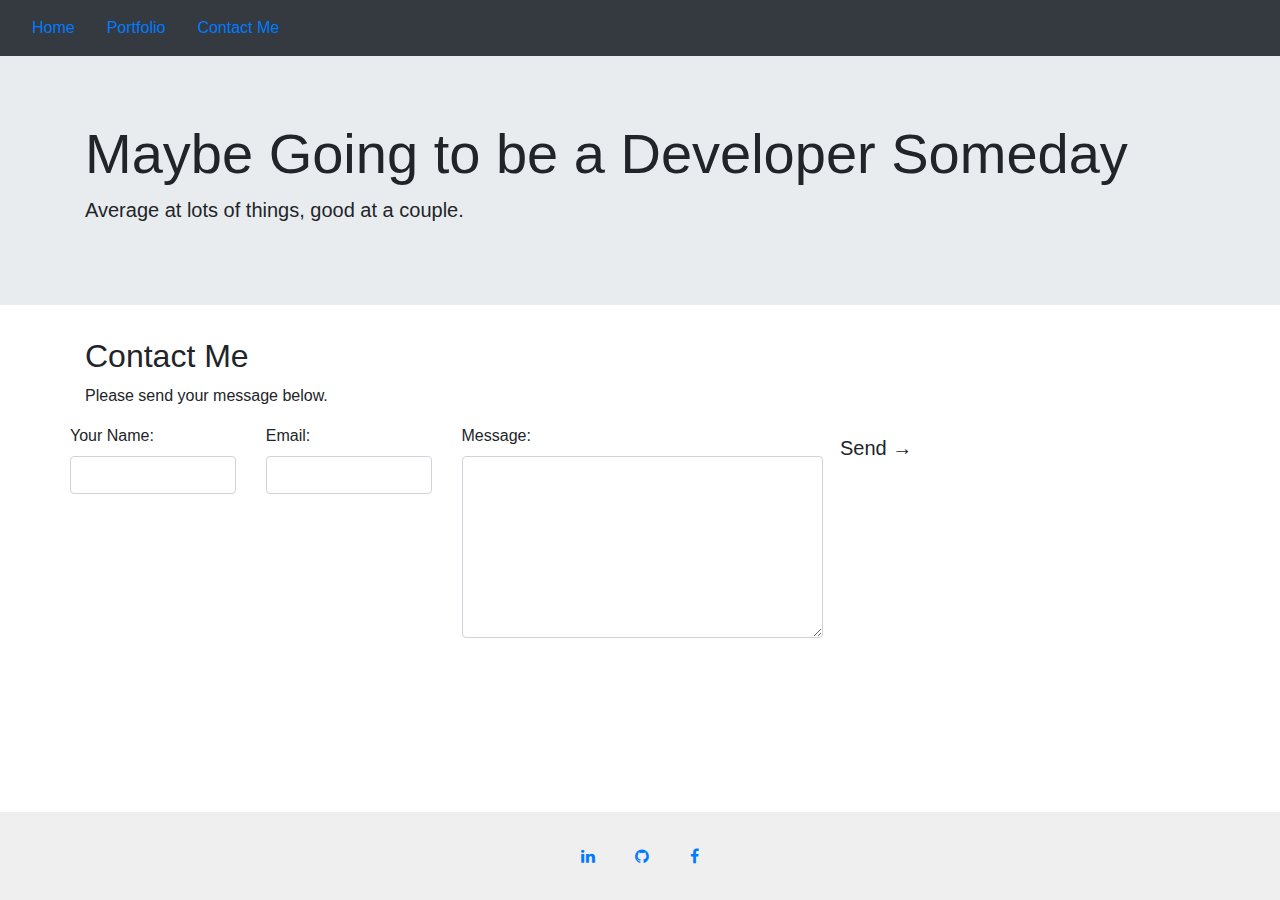
<file: contact.html>
<!DOCTYPE html>
<html lang="en">
<head>
   <meta charset="UTF-8">
   <meta name="viewport" content="width=device-width, initial-scale=1.0">
   <meta http-equiv="X-UA-Compatible" content="ie=edge">
   <title>Katie Durga</title>
   <link rel="stylesheet" href="assets/css/style.css" />
	 <link rel="stylesheet" href="https://stackpath.bootstrapcdn.com/bootstrap/4.4.1/css/bootstrap.min.css" integrity="sha384-Vkoo8x4CGsO3+Hhxv8T/Q5PaXtkKtu6ug5TOeNV6gBiFeWPGFN9MuhOf23Q9Ifjh" crossorigin="anonymous">
	<link href="https://fonts.googleapis.com/css?family=Abel|Bebas+Neue&display=swap" rel="stylesheet">
	<script src="https://cdnjs.cloudflare.com/ajax/libs/jquery/3.2.1/jquery.min.js"></script>
	<link rel="stylesheet" href="https://cdnjs.cloudflare.com/ajax/libs/font-awesome/4.7.0/css/font-awesome.min.css">
</head>
<body>
   <div class="content">
      <!--Navbar-->
      
      <nav class="navbar navbar-expand-lg navbar-dark bg-dark">
            <a class="nav-item nav-link active" href="index.html">Home <span class="sr-only">(current)</span></a>
            <a class="nav-item nav-link" href="portfolio.html">Portfolio</a>
            <a class="nav-item nav-link" href="contact.html">Contact Me</a>
            <button class="navbar-toggler" type="button" data-toggle="collapse" data-target="#navbarNavAltMarkup" aria-controls="navbarNavAltMarkup" aria-expanded="false" aria-label="Toggle navigation">
               <span class="navbar-toggler-icon"></span>
            </button>
         </nav>

      <div class="jumbotron jumbotron-fluid">
         <div class="container">
            <h1 class="display-4">Maybe Going to be a Developer Someday</h1>
            <p class="lead">Average at lots of things, good at a couple.</p>
         </div>
      </div>
      
   
      <!-- contact form -->
      <div class="container">
         <form>
            <div class="row">
               <div class="col-md-6 col-md-offset-3" id="form_container">
                  <h2>Contact Me</h2>
                  <p>
                     Please send your message below.
                  </p>
                  <form role="form" method="post" id="reused_form">
            </div>
            
            <div class="row">
               <!-- name -->
               <div class="col-12 col-md-6 col-lg-3 form-group">
                  <label for="name">
                        Your Name:</label>
                  <input type="text" class="form-control" id="name" name="name" required>
               </div>
               <!-- email -->
               <div class="col-12 col-md-6 col-lg-3 form-group">
                  <label for="email">
                        Email:</label>
                  <input type="email" class="form-control" id="email" name="email" required>
               </div>
               <!-- message block -->
               <div class="col-12 col-md-12 col-lg-6 form-group">
                  <label for="message">
                        Message:</label>
                  <textarea class="form-control" type="textarea" name="message" id="message" maxlength="6000" rows="7"></textarea>
               </div>
            </div>
            
            <div class="row">
               <div class="col-sm-12 form-group">
                  <button type="submit" class="btn btn-lg btn-default pull-right" >Send →</button>
               </div>
            </div>
                
         </form>
      </div>
   </div>

   <footer class="footer">
         <a target="_blank" href="https://www.linkedin.com/in/katie-durga/" class="fa fa-linkedin"></a>
         <a target="_blank" href="https://github.com/ksdurga" class="fa fa-github"></a>
         <a target="_blank" href="https://www.facebook.com/katie.durga" class="fa fa-facebook"></a>
      </footer>

      <script src="assets/scripts/script.js"></script>

</body>
</html>
</file>
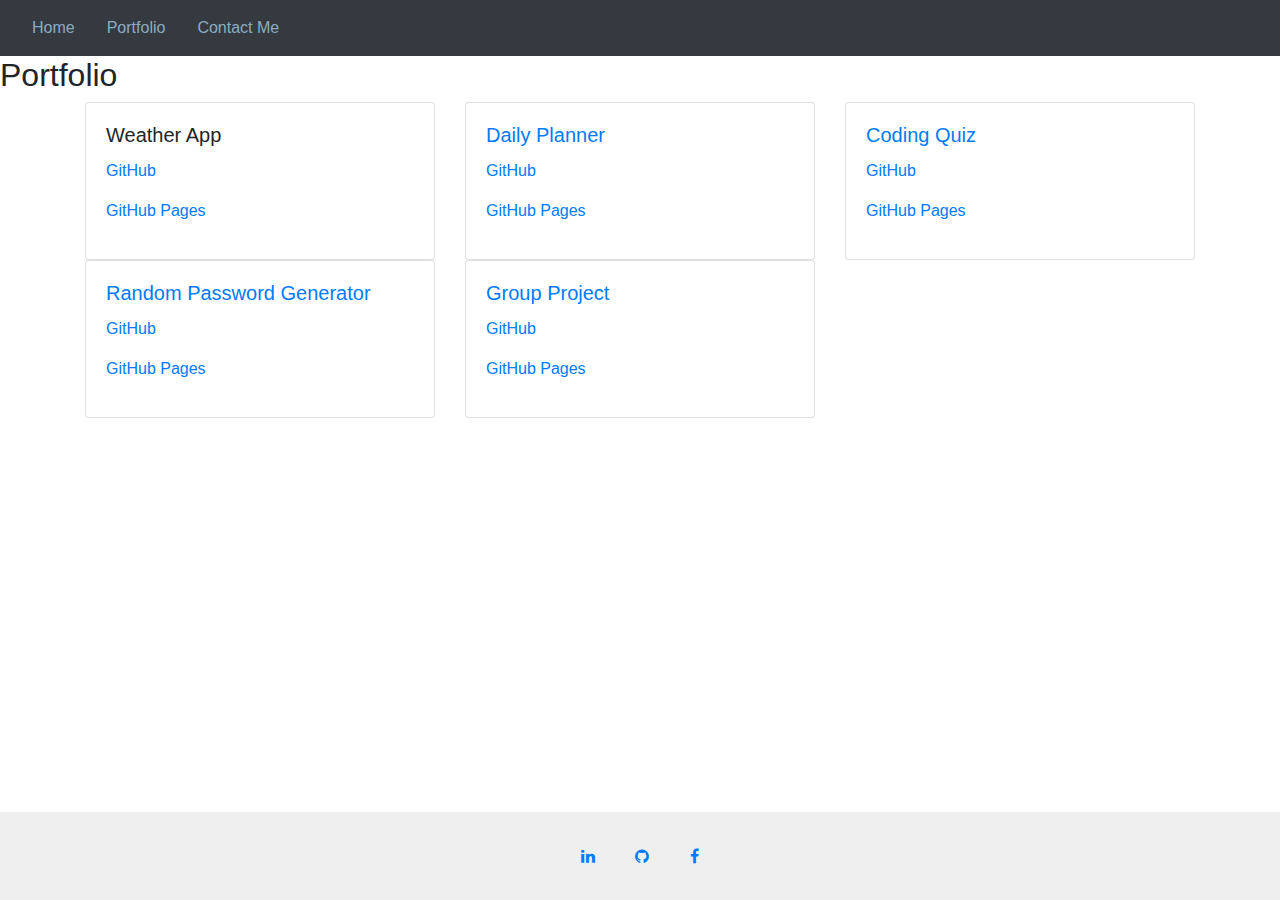
<file: portfolio.html>
<!DOCTYPE html>
<html lang="en">
<head>
   <meta charset="UTF-8">
   <meta name="viewport" content="width=device-width, initial-scale=1.0">
   <meta http-equiv="X-UA-Compatible" content="ie=edge">
   <title>Katie Durga</title>
   <link rel="stylesheet" href="assets/css/style.css" />
	 <link rel="stylesheet" href="https://stackpath.bootstrapcdn.com/bootstrap/4.4.1/css/bootstrap.min.css" integrity="sha384-Vkoo8x4CGsO3+Hhxv8T/Q5PaXtkKtu6ug5TOeNV6gBiFeWPGFN9MuhOf23Q9Ifjh" crossorigin="anonymous">
	<link href="https://fonts.googleapis.com/css?family=Abel|Bebas+Neue&display=swap" rel="stylesheet">
	<script src="https://cdnjs.cloudflare.com/ajax/libs/jquery/3.2.1/jquery.min.js"></script>
	<link rel="stylesheet" href="https://cdnjs.cloudflare.com/ajax/libs/font-awesome/4.7.0/css/font-awesome.min.css">
</head>
<body>
   <div class="content">
      <!--Navbar-->
      
      <nav class="navbar navbar-expand-lg navbar-dark bg-dark">
            <a id="nav" class="nav-item nav-link active" href="index.html">Home <span class="sr-only">(current)</span></a>
            <a id="nav" class="nav-item nav-link" href="portfolio.html">Portfolio</a>
            <a id="nav" class="nav-item nav-link" href="contact.html">Contact Me</a>
            <button class="navbar-toggler" type="button" data-toggle="collapse" data-target="#navbarNavAltMarkup" aria-controls="navbarNavAltMarkup" aria-expanded="false" aria-label="Toggle navigation">
               <span class="navbar-toggler-icon"></span>
            </button>
         </nav>
      
         <!-- <div class="jumbotron jumbotron-fluid">
            <div class="container">
               <h1 class="display-4">Maybe Going to be a Developer Someday</h1>
               <p class="lead">Average at lots of things, good at a couple.</p>
            </div>
         </div> -->
         

      <h2>Portfolio</h2>
      
      <div class="container">
         <div class="row">
            <!-- 1st item in portfolio -->
            <div class="col-12 col-md-6 col-lg-4">
               <div class="card">
                  <!-- <img src="assets/images/badlands.jpeg" class="card-img-top" alt="badlands"> -->
                  <div class="card-body">
                     <h5 class="card-title">Weather App</h5>
                     <a class="card-text" href="https://github.com/ksdurga/weatherhomework" target="_blank">GitHub</p>
                     <a class="card-text" href="https://ksdurga.github.io/weatherhomework/" target="_blank">GitHub Pages</p>
                  </div>
               </div>
            </div>
            <!-- 2nd item in portfolio -->
            <div class="col-12 col-md-6 col-lg-4">
               <div class="card">
                  <!-- <img src="assets/images/hiking.jpeg" class="card-img-top" alt="hiking"> -->
                  <div class="card-body">
                        <h5 class="card-title">Daily Planner</h5>
                        <a class="card-text" href="https://github.com/ksdurga/daily_planner" target="_blank">GitHub</p>
                        <a class="card-text" href="https://ksdurga.github.io/daily_planner/" target="_blank">GitHub Pages</p>
                  </div>
               </div>
            </div>
            <!-- 3rd item in portfolio -->
            <div class="col-12 col-md-6 col-lg-4">
               <div class="card">
                  <!-- <img src="assets/images/fourthofjuly.jpg" class="card-img-top" alt="fourth"> -->
                  <div class="card-body">
                        <h5 class="card-title">Coding Quiz</h5>
                        <a class="card-text" href="https://github.com/ksdurga/code_quiz" target="_blank">GitHub</p>
                        <a class="card-text" href="https://ksdurga.github.io/code_quiz/" target="_blank">GitHub Pages</p>
                        
                  </div>
               </div>
            </div>
            <!-- 4th item in portfolio -->
           
            <!-- 5th item in portfolio -->
            <div class="col-12 col-md-6 col-lg-4">
               <div class="card">
                  <!-- <img src="assets/images/yellowstone.jpeg" class="card-img-top" alt="yellowstone"> -->
                  <div class="card-body">
                        <h5 class="card-title">Random Password Generator</h5>
                        <a class="card-text" href="https://github.com/ksdurga/passwordgen" target="_blank">GitHub</p>
                        <a class="card-text" href="https://ksdurga.github.io/passwordgen/" target="_blank">GitHub Pages</p>

                  </div>
               </div>
            </div>
            <!-- 6th item in portfolio -->
            <div class="col-12 col-md-6 col-lg-4">
               <div class="card">
                  <!-- <img src="assets/images/vermont.jpeg" class="card-img-top" alt="vermont"> -->
                  <div class="card-body">
                        <h5 class="card-title">Group Project</h5>
                        <a class="card-text" href="https://github.com/brer4449/groupproject1" target="_blank">GitHub</p>
                        <a class="card-text" href="https://brer4449.github.io/groupproject1/" target="_blank">GitHub Pages</p>
                  </div>
               </div>
            </div>
         </div>
      </div>


   </div>

   <footer class="footer">
      <a target="_blank" href="https://www.linkedin.com/in/katie-durga/" class="fa fa-linkedin"></a>
      <a target="_blank" href="https://github.com/ksdurga" class="fa fa-github"></a>
      <a target="_blank" href="https://www.facebook.com/katie.durga" class="fa fa-facebook"></a>
   </footer>

   <script src="assets/scripts/script.js"></script>

</body>
</html>
</file>
<file: assets/css/style.css>
#nav {
  color: rgba(167, 203, 224, 0.801);
}

.me {
   width: 200px;
   height: 270px;
}
body {
  overflow: hidden;
}
.footer {
   text-align: center;
   position: sticky;
   background-color: gray;
}

#mainheader {
   font-size: 75px;
   font-family: 'Bebas Neue', sans-serif;
   margin-left: 100px !important;
   margin-top: 100px !important;
}

#secondaryheader {
   font-family: 'Abel', sans-serif;
   margin-left: 100px !important;
   margin-top: 50px !important;
}

#skills {
  font-family: 'Abel', sans-serif;
  margin-left: 100px !important;
  margin-top: 50px !important;
}

.fa {
  padding: 20px;
  font-size: 50px;
  width: 50px;
  text-align: center;
  text-decoration: none !important;
  border-radius: 80%;
}

.footer {
  position: fixed;
  right: 0;
  bottom: 0;
  left: 0;
  padding: 1rem;
  background-color: #efefef;
  text-align: center;
}

/* font-family: 'Abel', sans-serif;
font-family: 'Bebas Neue', cursive; */
</file>
